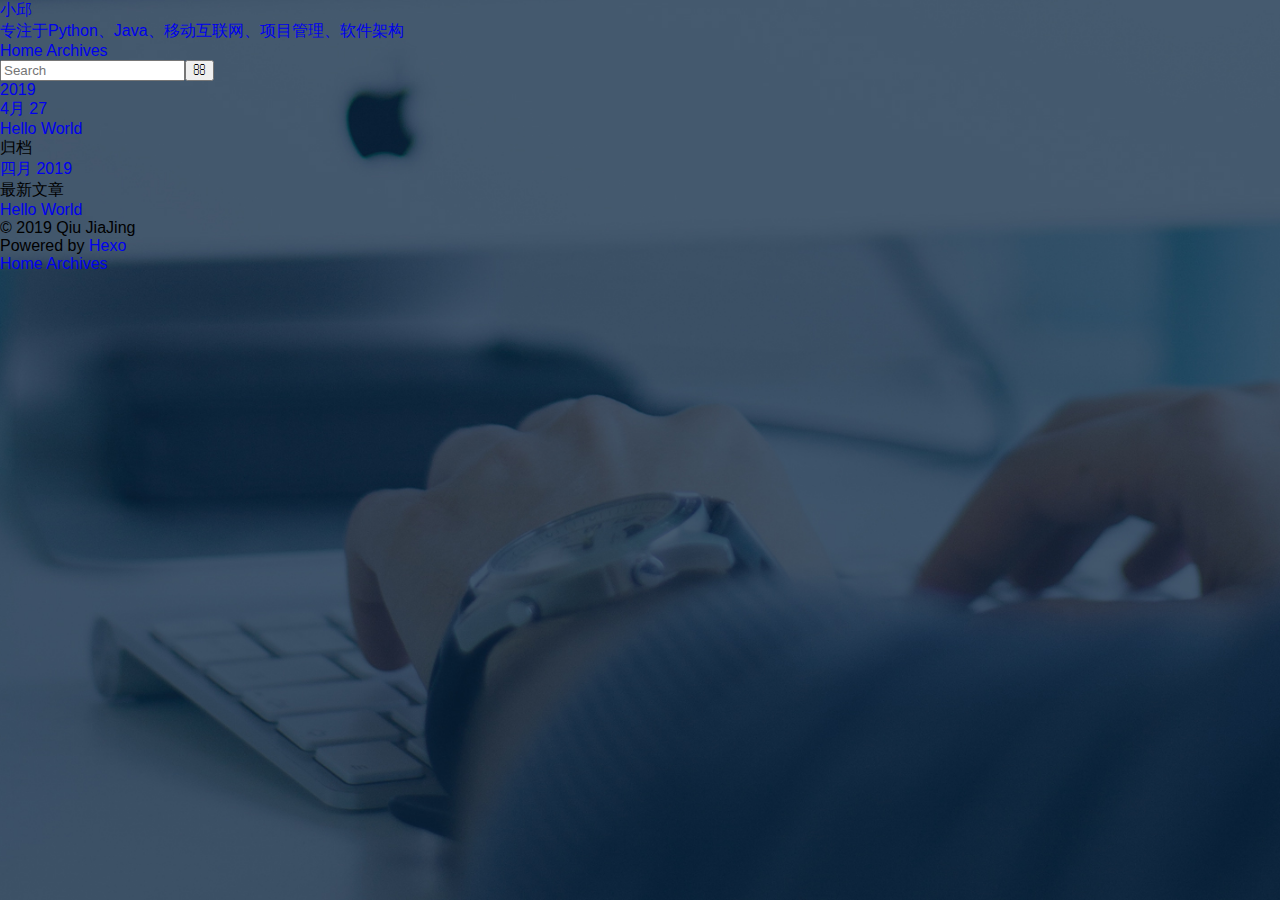
<file: archives/index.html>
<!DOCTYPE html>
<html>
<head><meta name="generator" content="Hexo 3.8.0">
  <meta charset="utf-8">
  

  
  <title>归档 | 小邱</title>
  <meta name="viewport" content="width=device-width, initial-scale=1, maximum-scale=1">
  <meta property="og:type" content="website">
<meta property="og:title" content="小邱">
<meta property="og:url" content="http://xiaoqiu.gq/archives/index.html">
<meta property="og:site_name" content="小邱">
<meta property="og:locale" content="zh-CN">
<meta name="twitter:card" content="summary">
<meta name="twitter:title" content="小邱">
  
    <link rel="alternate" href="/atom.xml" title="小邱" type="application/atom+xml">
  
  
    <link rel="icon" href="/favicon.png">
  
  
    <link href="//fonts.googleapis.com/css?family=Source+Code+Pro" rel="stylesheet" type="text/css">
  
  <link rel="stylesheet" href="/css/style.css">
</head>
</html>
<body>
  <div id="container">
    <div id="wrap">
      <header id="header">
  <div id="banner"></div>
  <div id="header-outer" class="outer">
    <div id="header-title" class="inner">
      <h1 id="logo-wrap">
        <a href="/" id="logo">小邱</a>
      </h1>
      
        <h2 id="subtitle-wrap">
          <a href="/" id="subtitle">专注于Python、Java、移动互联网、项目管理、软件架构</a>
        </h2>
      
    </div>
    <div id="header-inner" class="inner">
      <nav id="main-nav">
        <a id="main-nav-toggle" class="nav-icon"></a>
        
          <a class="main-nav-link" href="/">Home</a>
        
          <a class="main-nav-link" href="/archives">Archives</a>
        
      </nav>
      <nav id="sub-nav">
        
          <a id="nav-rss-link" class="nav-icon" href="/atom.xml" title="RSS Feed"></a>
        
        <a id="nav-search-btn" class="nav-icon" title="搜索"></a>
      </nav>
      <div id="search-form-wrap">
        <form action="//google.com/search" method="get" accept-charset="UTF-8" class="search-form"><input type="search" name="q" class="search-form-input" placeholder="Search"><button type="submit" class="search-form-submit">&#xF002;</button><input type="hidden" name="sitesearch" value="http://xiaoqiu.gq"></form>
      </div>
    </div>
  </div>
</header>
      <div class="outer">
        <section id="main">
  
  
    
    
      
      
      <section class="archives-wrap">
        <div class="archive-year-wrap">
          <a href="/archives/2019" class="archive-year">2019</a>
        </div>
        <div class="archives">
    
    <article class="archive-article archive-type-post">
  <div class="archive-article-inner">
    <header class="archive-article-header">
      <a href="/2019/04/27/hello-world/" class="archive-article-date">
  <time datetime="2019-04-27T00:17:15.849Z" itemprop="datePublished">4月 27</time>
</a>
      
  
    <h1 itemprop="name">
      <a class="archive-article-title" href="/2019/04/27/hello-world/">Hello World</a>
    </h1>
  

    </header>
  </div>
</article>
  
  
    </div></section>
  


</section>
        
          <aside id="sidebar">
  
    

  
    

  
    
  
    
  <div class="widget-wrap">
    <h3 class="widget-title">归档</h3>
    <div class="widget">
      <ul class="archive-list"><li class="archive-list-item"><a class="archive-list-link" href="/archives/2019/04/">四月 2019</a></li></ul>
    </div>
  </div>


  
    
  <div class="widget-wrap">
    <h3 class="widget-title">最新文章</h3>
    <div class="widget">
      <ul>
        
          <li>
            <a href="/2019/04/27/hello-world/">Hello World</a>
          </li>
        
      </ul>
    </div>
  </div>

  
</aside>
        
      </div>
      <footer id="footer">
  
  <div class="outer">
    <div id="footer-info" class="inner">
      &copy; 2019 Qiu JiaJing<br>
      Powered by <a href="http://hexo.io/" target="_blank">Hexo</a>
    </div>
  </div>
</footer>
    </div>
    <nav id="mobile-nav">
  
    <a href="/" class="mobile-nav-link">Home</a>
  
    <a href="/archives" class="mobile-nav-link">Archives</a>
  
</nav>
    

<script src="//ajax.googleapis.com/ajax/libs/jquery/2.0.3/jquery.min.js"></script>


  <link rel="stylesheet" href="/fancybox/jquery.fancybox.css">
  <script src="/fancybox/jquery.fancybox.pack.js"></script>


<script src="/js/script.js"></script>



  </div>
</body>
</html>
</file>
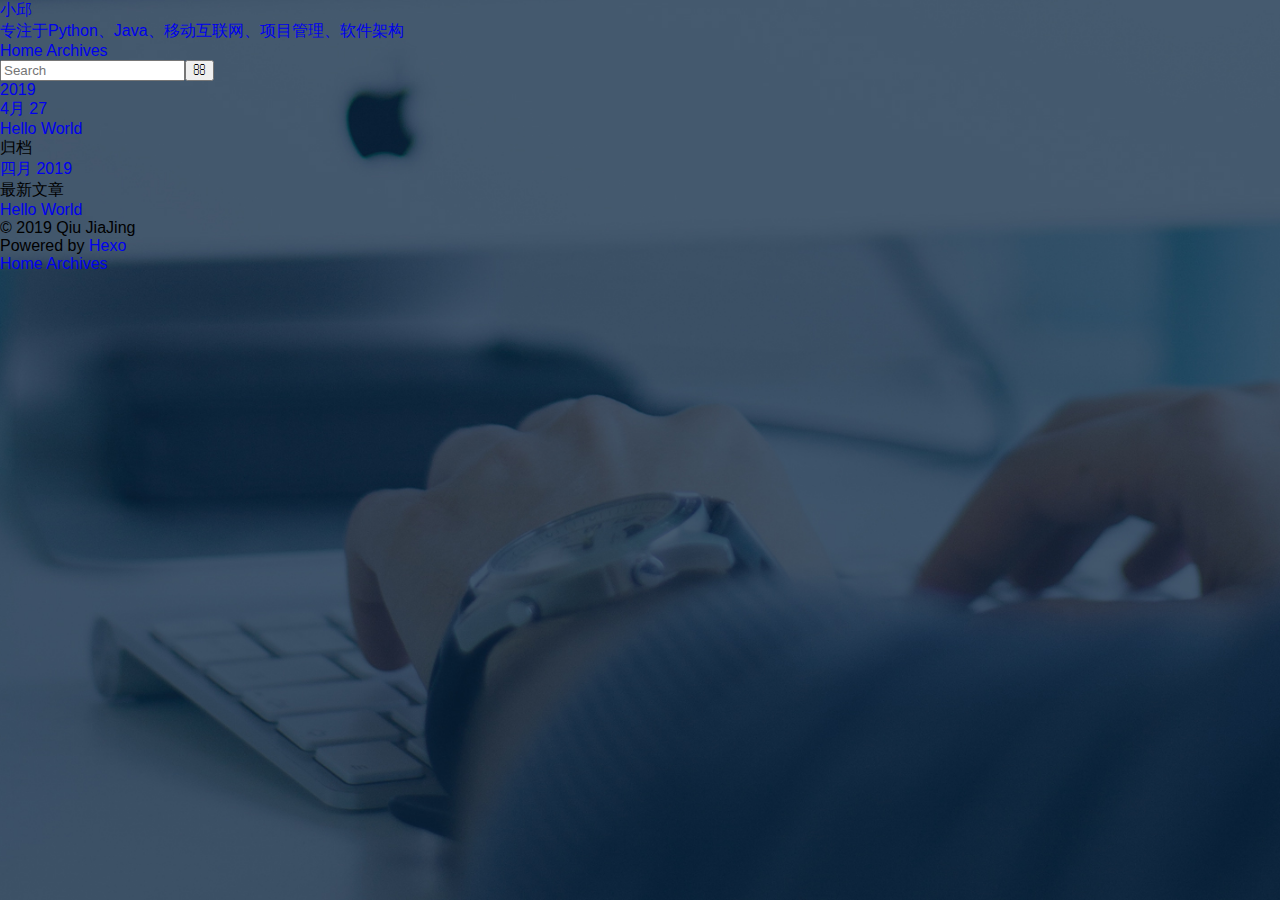
<file: archives/2019/index.html>
<!DOCTYPE html>
<html>
<head><meta name="generator" content="Hexo 3.8.0">
  <meta charset="utf-8">
  

  
  <title>归档: 2019 | 小邱</title>
  <meta name="viewport" content="width=device-width, initial-scale=1, maximum-scale=1">
  <meta property="og:type" content="website">
<meta property="og:title" content="小邱">
<meta property="og:url" content="http://xiaoqiu.gq/archives/2019/index.html">
<meta property="og:site_name" content="小邱">
<meta property="og:locale" content="zh-CN">
<meta name="twitter:card" content="summary">
<meta name="twitter:title" content="小邱">
  
    <link rel="alternate" href="/atom.xml" title="小邱" type="application/atom+xml">
  
  
    <link rel="icon" href="/favicon.png">
  
  
    <link href="//fonts.googleapis.com/css?family=Source+Code+Pro" rel="stylesheet" type="text/css">
  
  <link rel="stylesheet" href="/css/style.css">
</head>
</html>
<body>
  <div id="container">
    <div id="wrap">
      <header id="header">
  <div id="banner"></div>
  <div id="header-outer" class="outer">
    <div id="header-title" class="inner">
      <h1 id="logo-wrap">
        <a href="/" id="logo">小邱</a>
      </h1>
      
        <h2 id="subtitle-wrap">
          <a href="/" id="subtitle">专注于Python、Java、移动互联网、项目管理、软件架构</a>
        </h2>
      
    </div>
    <div id="header-inner" class="inner">
      <nav id="main-nav">
        <a id="main-nav-toggle" class="nav-icon"></a>
        
          <a class="main-nav-link" href="/">Home</a>
        
          <a class="main-nav-link" href="/archives">Archives</a>
        
      </nav>
      <nav id="sub-nav">
        
          <a id="nav-rss-link" class="nav-icon" href="/atom.xml" title="RSS Feed"></a>
        
        <a id="nav-search-btn" class="nav-icon" title="搜索"></a>
      </nav>
      <div id="search-form-wrap">
        <form action="//google.com/search" method="get" accept-charset="UTF-8" class="search-form"><input type="search" name="q" class="search-form-input" placeholder="Search"><button type="submit" class="search-form-submit">&#xF002;</button><input type="hidden" name="sitesearch" value="http://xiaoqiu.gq"></form>
      </div>
    </div>
  </div>
</header>
      <div class="outer">
        <section id="main">
  
  
    
    
      
      
      <section class="archives-wrap">
        <div class="archive-year-wrap">
          <a href="/archives/2019" class="archive-year">2019</a>
        </div>
        <div class="archives">
    
    <article class="archive-article archive-type-post">
  <div class="archive-article-inner">
    <header class="archive-article-header">
      <a href="/2019/04/27/hello-world/" class="archive-article-date">
  <time datetime="2019-04-27T00:17:15.849Z" itemprop="datePublished">4月 27</time>
</a>
      
  
    <h1 itemprop="name">
      <a class="archive-article-title" href="/2019/04/27/hello-world/">Hello World</a>
    </h1>
  

    </header>
  </div>
</article>
  
  
    </div></section>
  


</section>
        
          <aside id="sidebar">
  
    

  
    

  
    
  
    
  <div class="widget-wrap">
    <h3 class="widget-title">归档</h3>
    <div class="widget">
      <ul class="archive-list"><li class="archive-list-item"><a class="archive-list-link" href="/archives/2019/04/">四月 2019</a></li></ul>
    </div>
  </div>


  
    
  <div class="widget-wrap">
    <h3 class="widget-title">最新文章</h3>
    <div class="widget">
      <ul>
        
          <li>
            <a href="/2019/04/27/hello-world/">Hello World</a>
          </li>
        
      </ul>
    </div>
  </div>

  
</aside>
        
      </div>
      <footer id="footer">
  
  <div class="outer">
    <div id="footer-info" class="inner">
      &copy; 2019 Qiu JiaJing<br>
      Powered by <a href="http://hexo.io/" target="_blank">Hexo</a>
    </div>
  </div>
</footer>
    </div>
    <nav id="mobile-nav">
  
    <a href="/" class="mobile-nav-link">Home</a>
  
    <a href="/archives" class="mobile-nav-link">Archives</a>
  
</nav>
    

<script src="//ajax.googleapis.com/ajax/libs/jquery/2.0.3/jquery.min.js"></script>


  <link rel="stylesheet" href="/fancybox/jquery.fancybox.css">
  <script src="/fancybox/jquery.fancybox.pack.js"></script>


<script src="/js/script.js"></script>



  </div>
</body>
</html>
</file>
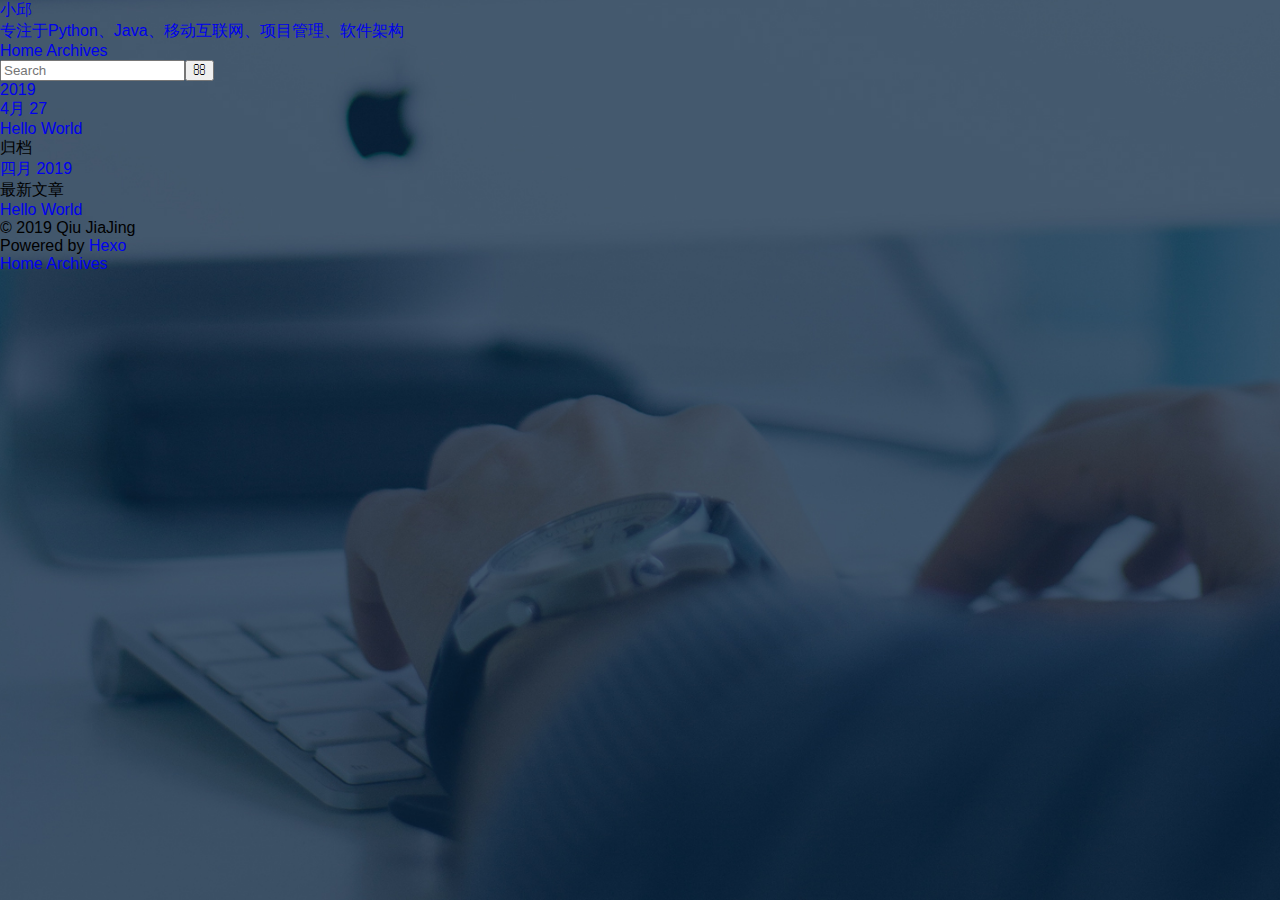
<file: archives/2019/04/index.html>
<!DOCTYPE html>
<html>
<head><meta name="generator" content="Hexo 3.8.0">
  <meta charset="utf-8">
  

  
  <title>归档: 2019/4 | 小邱</title>
  <meta name="viewport" content="width=device-width, initial-scale=1, maximum-scale=1">
  <meta property="og:type" content="website">
<meta property="og:title" content="小邱">
<meta property="og:url" content="http://xiaoqiu.gq/archives/2019/04/index.html">
<meta property="og:site_name" content="小邱">
<meta property="og:locale" content="zh-CN">
<meta name="twitter:card" content="summary">
<meta name="twitter:title" content="小邱">
  
    <link rel="alternate" href="/atom.xml" title="小邱" type="application/atom+xml">
  
  
    <link rel="icon" href="/favicon.png">
  
  
    <link href="//fonts.googleapis.com/css?family=Source+Code+Pro" rel="stylesheet" type="text/css">
  
  <link rel="stylesheet" href="/css/style.css">
</head>
</html>
<body>
  <div id="container">
    <div id="wrap">
      <header id="header">
  <div id="banner"></div>
  <div id="header-outer" class="outer">
    <div id="header-title" class="inner">
      <h1 id="logo-wrap">
        <a href="/" id="logo">小邱</a>
      </h1>
      
        <h2 id="subtitle-wrap">
          <a href="/" id="subtitle">专注于Python、Java、移动互联网、项目管理、软件架构</a>
        </h2>
      
    </div>
    <div id="header-inner" class="inner">
      <nav id="main-nav">
        <a id="main-nav-toggle" class="nav-icon"></a>
        
          <a class="main-nav-link" href="/">Home</a>
        
          <a class="main-nav-link" href="/archives">Archives</a>
        
      </nav>
      <nav id="sub-nav">
        
          <a id="nav-rss-link" class="nav-icon" href="/atom.xml" title="RSS Feed"></a>
        
        <a id="nav-search-btn" class="nav-icon" title="搜索"></a>
      </nav>
      <div id="search-form-wrap">
        <form action="//google.com/search" method="get" accept-charset="UTF-8" class="search-form"><input type="search" name="q" class="search-form-input" placeholder="Search"><button type="submit" class="search-form-submit">&#xF002;</button><input type="hidden" name="sitesearch" value="http://xiaoqiu.gq"></form>
      </div>
    </div>
  </div>
</header>
      <div class="outer">
        <section id="main">
  
  
    
    
      
      
      <section class="archives-wrap">
        <div class="archive-year-wrap">
          <a href="/archives/2019" class="archive-year">2019</a>
        </div>
        <div class="archives">
    
    <article class="archive-article archive-type-post">
  <div class="archive-article-inner">
    <header class="archive-article-header">
      <a href="/2019/04/27/hello-world/" class="archive-article-date">
  <time datetime="2019-04-27T00:17:15.849Z" itemprop="datePublished">4月 27</time>
</a>
      
  
    <h1 itemprop="name">
      <a class="archive-article-title" href="/2019/04/27/hello-world/">Hello World</a>
    </h1>
  

    </header>
  </div>
</article>
  
  
    </div></section>
  


</section>
        
          <aside id="sidebar">
  
    

  
    

  
    
  
    
  <div class="widget-wrap">
    <h3 class="widget-title">归档</h3>
    <div class="widget">
      <ul class="archive-list"><li class="archive-list-item"><a class="archive-list-link" href="/archives/2019/04/">四月 2019</a></li></ul>
    </div>
  </div>


  
    
  <div class="widget-wrap">
    <h3 class="widget-title">最新文章</h3>
    <div class="widget">
      <ul>
        
          <li>
            <a href="/2019/04/27/hello-world/">Hello World</a>
          </li>
        
      </ul>
    </div>
  </div>

  
</aside>
        
      </div>
      <footer id="footer">
  
  <div class="outer">
    <div id="footer-info" class="inner">
      &copy; 2019 Qiu JiaJing<br>
      Powered by <a href="http://hexo.io/" target="_blank">Hexo</a>
    </div>
  </div>
</footer>
    </div>
    <nav id="mobile-nav">
  
    <a href="/" class="mobile-nav-link">Home</a>
  
    <a href="/archives" class="mobile-nav-link">Archives</a>
  
</nav>
    

<script src="//ajax.googleapis.com/ajax/libs/jquery/2.0.3/jquery.min.js"></script>


  <link rel="stylesheet" href="/fancybox/jquery.fancybox.css">
  <script src="/fancybox/jquery.fancybox.pack.js"></script>


<script src="/js/script.js"></script>



  </div>
</body>
</html>
</file>
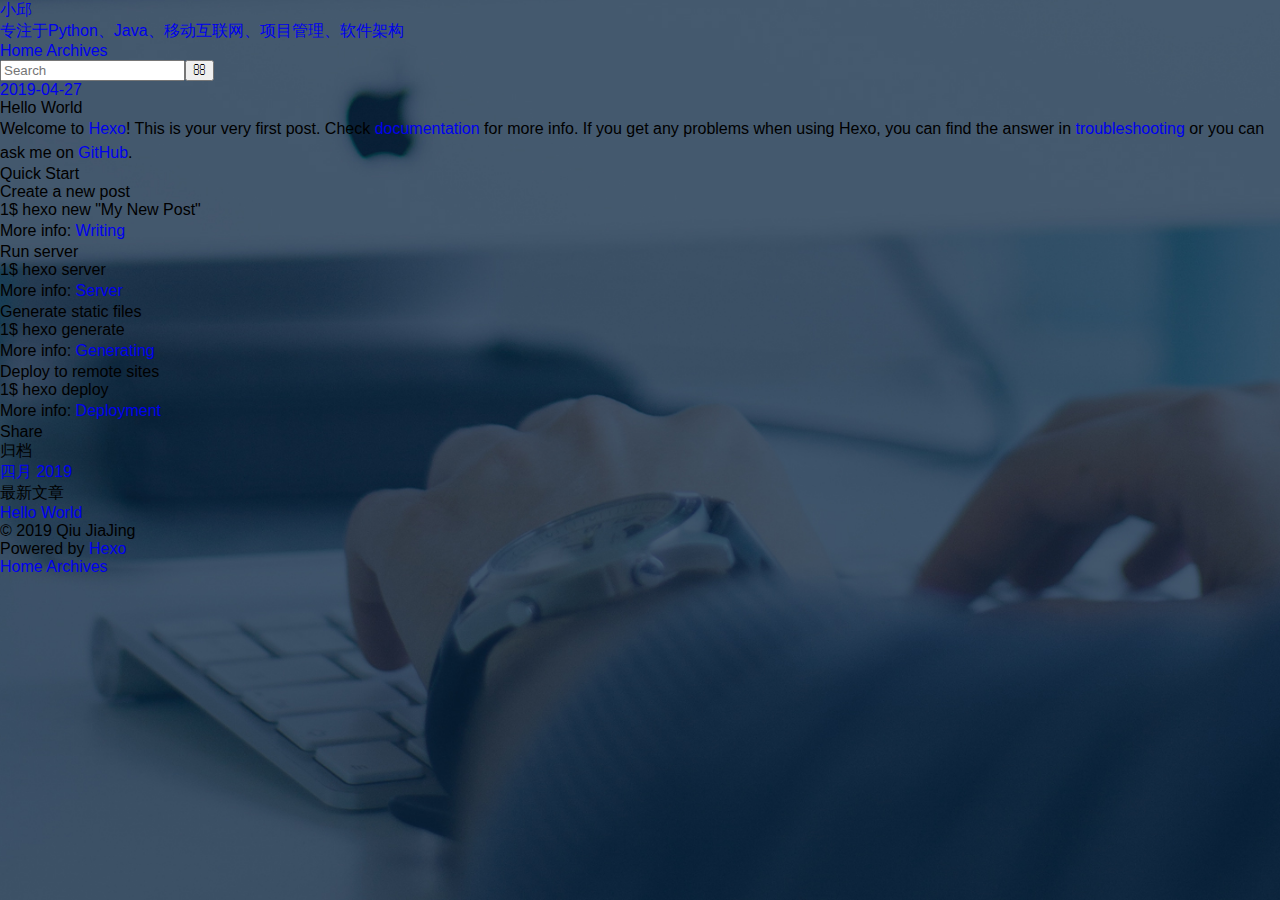
<file: 2019/04/27/hello-world/index.html>
<!DOCTYPE html>
<html>
<head><meta name="generator" content="Hexo 3.8.0">
  <meta charset="utf-8">
  

  
  <title>Hello World | 小邱</title>
  <meta name="viewport" content="width=device-width, initial-scale=1, maximum-scale=1">
  <meta name="description" content="Welcome to Hexo! This is your very first post. Check documentation for more info. If you get any problems when using Hexo, you can find the answer in troubleshooting or you can ask me on GitHub. Quick">
<meta property="og:type" content="article">
<meta property="og:title" content="Hello World">
<meta property="og:url" content="http://xiaoqiu.gq/2019/04/27/hello-world/index.html">
<meta property="og:site_name" content="小邱">
<meta property="og:description" content="Welcome to Hexo! This is your very first post. Check documentation for more info. If you get any problems when using Hexo, you can find the answer in troubleshooting or you can ask me on GitHub. Quick">
<meta property="og:locale" content="zh-CN">
<meta property="og:updated_time" content="2019-04-27T00:17:15.849Z">
<meta name="twitter:card" content="summary">
<meta name="twitter:title" content="Hello World">
<meta name="twitter:description" content="Welcome to Hexo! This is your very first post. Check documentation for more info. If you get any problems when using Hexo, you can find the answer in troubleshooting or you can ask me on GitHub. Quick">
  
    <link rel="alternate" href="/atom.xml" title="小邱" type="application/atom+xml">
  
  
    <link rel="icon" href="/favicon.png">
  
  
    <link href="//fonts.googleapis.com/css?family=Source+Code+Pro" rel="stylesheet" type="text/css">
  
  <link rel="stylesheet" href="/css/style.css">
</head>
</html>
<body>
  <div id="container">
    <div id="wrap">
      <header id="header">
  <div id="banner"></div>
  <div id="header-outer" class="outer">
    <div id="header-title" class="inner">
      <h1 id="logo-wrap">
        <a href="/" id="logo">小邱</a>
      </h1>
      
        <h2 id="subtitle-wrap">
          <a href="/" id="subtitle">专注于Python、Java、移动互联网、项目管理、软件架构</a>
        </h2>
      
    </div>
    <div id="header-inner" class="inner">
      <nav id="main-nav">
        <a id="main-nav-toggle" class="nav-icon"></a>
        
          <a class="main-nav-link" href="/">Home</a>
        
          <a class="main-nav-link" href="/archives">Archives</a>
        
      </nav>
      <nav id="sub-nav">
        
          <a id="nav-rss-link" class="nav-icon" href="/atom.xml" title="RSS Feed"></a>
        
        <a id="nav-search-btn" class="nav-icon" title="搜索"></a>
      </nav>
      <div id="search-form-wrap">
        <form action="//google.com/search" method="get" accept-charset="UTF-8" class="search-form"><input type="search" name="q" class="search-form-input" placeholder="Search"><button type="submit" class="search-form-submit">&#xF002;</button><input type="hidden" name="sitesearch" value="http://xiaoqiu.gq"></form>
      </div>
    </div>
  </div>
</header>
      <div class="outer">
        <section id="main"><article id="post-hello-world" class="article article-type-post" itemscope itemprop="blogPost">
  <div class="article-meta">
    <a href="/2019/04/27/hello-world/" class="article-date">
  <time datetime="2019-04-27T00:17:15.849Z" itemprop="datePublished">2019-04-27</time>
</a>
    
  </div>
  <div class="article-inner">
    
    
      <header class="article-header">
        
  
    <h1 class="article-title" itemprop="name">
      Hello World
    </h1>
  

      </header>
    
    <div class="article-entry" itemprop="articleBody">
      
        <p>Welcome to <a href="https://hexo.io/" target="_blank" rel="noopener">Hexo</a>! This is your very first post. Check <a href="https://hexo.io/docs/" target="_blank" rel="noopener">documentation</a> for more info. If you get any problems when using Hexo, you can find the answer in <a href="https://hexo.io/docs/troubleshooting.html" target="_blank" rel="noopener">troubleshooting</a> or you can ask me on <a href="https://github.com/hexojs/hexo/issues" target="_blank" rel="noopener">GitHub</a>.</p>
<h2 id="Quick-Start"><a href="#Quick-Start" class="headerlink" title="Quick Start"></a>Quick Start</h2><h3 id="Create-a-new-post"><a href="#Create-a-new-post" class="headerlink" title="Create a new post"></a>Create a new post</h3><figure class="highlight bash"><table><tr><td class="gutter"><pre><span class="line">1</span><br></pre></td><td class="code"><pre><span class="line">$ hexo new <span class="string">"My New Post"</span></span><br></pre></td></tr></table></figure>
<p>More info: <a href="https://hexo.io/docs/writing.html" target="_blank" rel="noopener">Writing</a></p>
<h3 id="Run-server"><a href="#Run-server" class="headerlink" title="Run server"></a>Run server</h3><figure class="highlight bash"><table><tr><td class="gutter"><pre><span class="line">1</span><br></pre></td><td class="code"><pre><span class="line">$ hexo server</span><br></pre></td></tr></table></figure>
<p>More info: <a href="https://hexo.io/docs/server.html" target="_blank" rel="noopener">Server</a></p>
<h3 id="Generate-static-files"><a href="#Generate-static-files" class="headerlink" title="Generate static files"></a>Generate static files</h3><figure class="highlight bash"><table><tr><td class="gutter"><pre><span class="line">1</span><br></pre></td><td class="code"><pre><span class="line">$ hexo generate</span><br></pre></td></tr></table></figure>
<p>More info: <a href="https://hexo.io/docs/generating.html" target="_blank" rel="noopener">Generating</a></p>
<h3 id="Deploy-to-remote-sites"><a href="#Deploy-to-remote-sites" class="headerlink" title="Deploy to remote sites"></a>Deploy to remote sites</h3><figure class="highlight bash"><table><tr><td class="gutter"><pre><span class="line">1</span><br></pre></td><td class="code"><pre><span class="line">$ hexo deploy</span><br></pre></td></tr></table></figure>
<p>More info: <a href="https://hexo.io/docs/deployment.html" target="_blank" rel="noopener">Deployment</a></p>

      
    </div>
    <footer class="article-footer">
      <a data-url="http://xiaoqiu.gq/2019/04/27/hello-world/" data-id="cjuyrnmbj0000n5jx5mcp2u0w" class="article-share-link">Share</a>
      
      
    </footer>
  </div>
  
    
  
</article>

</section>
        
          <aside id="sidebar">
  
    

  
    

  
    
  
    
  <div class="widget-wrap">
    <h3 class="widget-title">归档</h3>
    <div class="widget">
      <ul class="archive-list"><li class="archive-list-item"><a class="archive-list-link" href="/archives/2019/04/">四月 2019</a></li></ul>
    </div>
  </div>


  
    
  <div class="widget-wrap">
    <h3 class="widget-title">最新文章</h3>
    <div class="widget">
      <ul>
        
          <li>
            <a href="/2019/04/27/hello-world/">Hello World</a>
          </li>
        
      </ul>
    </div>
  </div>

  
</aside>
        
      </div>
      <footer id="footer">
  
  <div class="outer">
    <div id="footer-info" class="inner">
      &copy; 2019 Qiu JiaJing<br>
      Powered by <a href="http://hexo.io/" target="_blank">Hexo</a>
    </div>
  </div>
</footer>
    </div>
    <nav id="mobile-nav">
  
    <a href="/" class="mobile-nav-link">Home</a>
  
    <a href="/archives" class="mobile-nav-link">Archives</a>
  
</nav>
    

<script src="//ajax.googleapis.com/ajax/libs/jquery/2.0.3/jquery.min.js"></script>


  <link rel="stylesheet" href="/fancybox/jquery.fancybox.css">
  <script src="/fancybox/jquery.fancybox.pack.js"></script>


<script src="/js/script.js"></script>



  </div>
</body>
</html>
</file>
<file: css/style.css>
html,
body,
div,
span,
applet,
object,
iframe,
h1,
h2,
h3,
h4,
h5,
h6,
p,
blockquote,
pre,
a,
abbr,
acronym,
address,
big,
cite,
code,
del,
dfn,
em,
img,
ins,
kbd,
q,
s,
samp,
small,
strike,
strong,
sub,
sup,
tt,
var,
b,
u,
i,
dl,
dt,
dd,
ol,
nav ul,
nav li,
fieldset,
form,
label,
legend,
table,
caption,
tbody,
tfoot,
thead,
tr,
th,
td,
article,
aside,
canvas,
details,
embed,
figure,
figcaption,
footer,
header,
hgroup,
menu,
nav,
output,
ruby,
section,
summary,
time,
mark,
audio,
video {
    margin: 0;
    padding: 0;
    border: 0;
    font-size: 100%;
    font: inherit;
    vertical-align: baseline;
}

article,
aside,
details,
figcaption,
figure,
footer,
header,
hgroup,
menu,
nav,
section {
    display: block;
}

ol,
ul {
    list-style: none;
    margin: 0px;
    padding: 0px;
}

blockquote,
q {
    quotes: none;
}

blockquote:before,
blockquote:after,
q:before,
q:after {
    content: '';
    content: none;
}

table {
    border-collapse: collapse;
    border-spacing: 0;
}


/* start editing from here */

a {
    text-decoration: none;
}

.txt-rt {
    text-align: right;
}


/* text align right */

.txt-lt {
    text-align: left;
}


/* text align left */

.txt-center {
    text-align: center;
}


/* text align center */

.float-rt {
    float: right;
}


/* float right */

.float-lt {
    float: left;
}


/* float left */

.clear {
    clear: both;
}


/* clear float */

.pos-relative {
    position: relative;
}


/* Position Relative */

.pos-absolute {
    position: absolute;
}


/* Position Absolute */

.vertical-base {
    vertical-align: baseline;
}


/* vertical align baseline */

.vertical-top {
    vertical-align: top;
}


/* vertical align top */

nav.vertical ul li {
    display: block;
}


/* vertical menu */

nav.horizontal ul li {
    display: inline-block;
}


/* horizontal menu */

img {
    max-width: 100%;
}


/*--- end reset code ---*/

body {
    font-family: 'Work Sans', sans-serif;
    background: url(../images/bg.jpg) no-repeat center;
    background-size: cover;
    background-attachment: fixed;
}

p {
    font-size: 1em;
    line-height: 1.5;
}

.text-center {
    text-align: center;
}


/* Header */

a {
    transition: 0.5s all;
    -webkit-transition: 0.5s all;
    -moz-transition: 0.5s all;
    -o-transition: 0.5s all;
    -ms-transition: 0.5s all;
    text-decoration: none;
}

.container {
    width: 50%;
    margin: auto;
    padding: 3.3em 0 0;
}

.agileinfo-logo h1 a {
    color: #fff;
    display: inline-block;
    font-size: 2.8em;
    font-family: 'Niconne', cursive;
    text-transform: capitalize;
    font-style: italic;
    font-weight: 500;
    letter-spacing: 1px;
}

.agileinfo-logo h1 span {
    color: #fff;
    font-size: 1.2em;
    display: block;
    background: #89c529;
    width: 80px;
    line-height: 1.5;
    padding: 4px;
    height: 80px;
    border-radius: 50%;
    margin: 0 auto;
}

h2.txt-w3_agile {
    font-size: 4em;
    color: #fff;
    text-transform: capitalize;
    font-weight: 600;
    margin: 0.8em 0;
}

span.bar {
    background: #88adf1;
    display: block;
    position: relative;
    width: 65%;
    margin: 0 auto;
    border-radius: 10px;
    height: 10px;
}

span.bar:before {
    content: '';
    position: absolute;
    top: 0px;
    right: 0;
    width: 30%;
    background: #fff;
    height: 10px;
    border-radius: 0 10px 10px 0;
}

.sub-form-wthree input[type="email"] {
    padding: 0.8em;
    border: solid 1px #FFFFFF;
    width: 35%;
    margin-right: 10px;
    font-size: 1em;
    color: #000000;
    outline: none;
    display: inline-block;
    background: #ffffff;
    border-radius: 20px;
    font-family: 'Work Sans', sans-serif;
}

.sub-form-wthree button {
    color: #ffffff;
    padding: 0.8em;
    width: 8%;
    border-radius: 19px;
    font-size: 1em;
    text-align: center;
    cursor: pointer;
    text-decoration: none;
    background: #000000;
    border: solid 1px #000000;
    transition: 0.5s all;
    -webkit-transition: 0.5s all;
    -moz-transition: 0.5s all;
    -o-transition: 0.5s all;
    -ms-transition: 0.5s all;
}

.sub-form-wthree button:hover {
    color: #94bf36;
    background: transparent;
    border: solid 1px #ffffff;
}

.container p {
    color: #fff;
    font-size: 1.1em;
    letter-spacing: 1px;
    margin: 35px 0;
    text-transform: capitalize;
}

.footer p {
    text-align: center;
    font-size: 14px;
    color: #fff;
    letter-spacing: 1px;
    font-weight: 300;
}

.footer p a {
    color: #fff;
}

.footer p a:hover {
    color: #000;
}


/*-- social-icon --*/

ul.social_list {
    margin: 3em 0;
}

.social_list li {
    display: inline-block;
    margin-left: 1em;
}

.social_list li a {
    color: #fff;
    text-align: center;
    display: inline-block;
    font-size: 0.95em;
    width: 25px;
    line-height: 1.8em;
    padding: 5px;
    height: 25px;
    border: 1px solid transparent;
    -webkit-transition: .5s all;
    -moz-transition: .5s all;
    -o-transition: .5s all;
    -ms-transition: .5s all;
    transition: .5s all;
}

a.social_facebook {
    background: #3b5998;
}

a.social_facebook:hover {
    border: 1px solid #3b5998;
    color: #3b5998;
}

a.social_twitter {
    background: #1da1f2;
}

a.social_twitter:hover {
    color: #1da1f2;
    border: 1px solid #1da1f2;
    
}

a.social_dribble {
    background: #ea4c89;
}

a.social_dribble:hover {
    color: #ea4c89;
    border: 1px solid #ea4c89;
}

a.social_vimeo {
    background: #1ab7ea;
}

a.social_vimeo:hover {
    color: #1ab7ea;
    border: 1px solid #1ab7ea;
}

.social_list li a:hover {
    background: transparent;
}


/*-- //social icons --*/
@media screen and (max-width: 1440px) {
    h2.txt-w3_agile {
        font-size: 3.8em;
    }
    .footer p {
        padding-bottom: 2em;
    }
}
@media screen and (max-width: 1366px) {
    .container {
        width: 51%;
    }
}
@media screen and (max-width: 1280px) {
    .container {
        width: 54%;
    }
}
@media screen and (max-width: 1080px) {
    .container {
        width: 65%;
    }
    h2.txt-w3_agile {
        font-size: 3.6em;
    }
    .sub-form-wthree button {
        width: 10%;
    }
}
@media screen and (max-width: 1050px) {
    .sub-form-wthree input[type="email"] {
        width: 38%;
    }
}

@media screen and (max-width: 1024px) {
    h2.txt-w3_agile {
        font-size: 3.4em;
    }
}


@media screen and (max-width: 991px) {
    .agileinfo-logo h1 span {
        font-size: 1em;
        width: 75px;
        line-height: 1.7;
        height: 75px;
    }
}

@media screen and (max-width: 900px) {
    h2.txt-w3_agile {
        font-size: 3.2em;
    }
}

@media screen and (max-width: 800px) {
    h2.txt-w3_agile {
        font-size: 3.1em;
    }
    .container {
        width: 72%;
    }
    .sub-form-wthree input[type="email"] {
        width: 42%;
    }
}
@media screen and (max-width: 768px) {
    h2.txt-w3_agile {
        font-size: 2.8em;
    }
    .sub-form-wthree button {
        width: 12%;
    }
    .sub-form-wthree input[type="email"] {
        width: 44%;
    }
}
@media screen and (max-width: 667px) {
    .container {
        width: 78%;
    }
    h2.txt-w3_agile {
        font-size: 2.6em;
    }
}

@media screen and (max-width: 640px) {
    .agileinfo-logo h1 span {
        font-size: 0.95em;
        width: 65px;
        line-height: 1.6;
        height: 65px;
    }
}

@media screen and (max-width: 600px) {
    h2.txt-w3_agile {
        font-size: 2.5em;
    }
    .sub-form-wthree input[type="email"] {
        width: 47%;
    }
    .sub-form-wthree button {
        width: 14%;
    }
}

@media screen and (max-width: 568px) {
    h2.txt-w3_agile {
        font-size: 2.3em;
    }
    .social_list li {
        margin-left: 0.8em;
    }
    .container p {
        margin: 30px 0;
    }
}

@media screen and (max-width: 480px) {
    h2.txt-w3_agile {
        font-size: 2.2em;
    }
    .container {
        width: 88%;
    }
    .sub-form-wthree input[type="email"] {
        width: 52%;
    }
    .footer p {
        padding: 0 2em 2em;
        line-height: 1.7;
    }
}

@media screen and (max-width: 414px) {
    h2.txt-w3_agile {
        font-size: 2em;
    }
    .container {
        width: 90%;
    }
    span.bar {
        width: 70%;
    }
    .sub-form-wthree input[type="email"] {
        width: 59%;
    }
    ul.social_list {
        margin: 2em 0;
    }
    .sub-form-wthree button {
        width: 16%;
    }
}

@media screen and (max-width: 384px) {
   
    h2.txt-w3_agile {
        font-size: 1.8em;
        line-height: 1.4;
    }
    .container {
        padding: 3em 0 0;
    }
    .sub-form-wthree input[type="email"] {
        margin-right:5px;
    }
    .container p {
      font-size: 1em;
    }
}
@media screen and (max-width: 375px) {
    .agileinfo-logo h1 span {
        font-size: 0.85em;
        width: 60px;
        line-height: 1.6;
        height: 60px;
    }
    h2.txt-w3_agile {
        font-size: 1.6em;
    }
    .container {
        padding: 2.5em 0 0;
    }
}
@media screen and (max-width: 320px) {
    h2.txt-w3_agile {
        font-size: 1.4em;
    }
    span.bar {
        width: 75%;
    }
    .sub-form-wthree input[type="email"] {
        width: 63%;
    }
    .sub-form-wthree button {
        width: 18%;
    }
}
</file>
